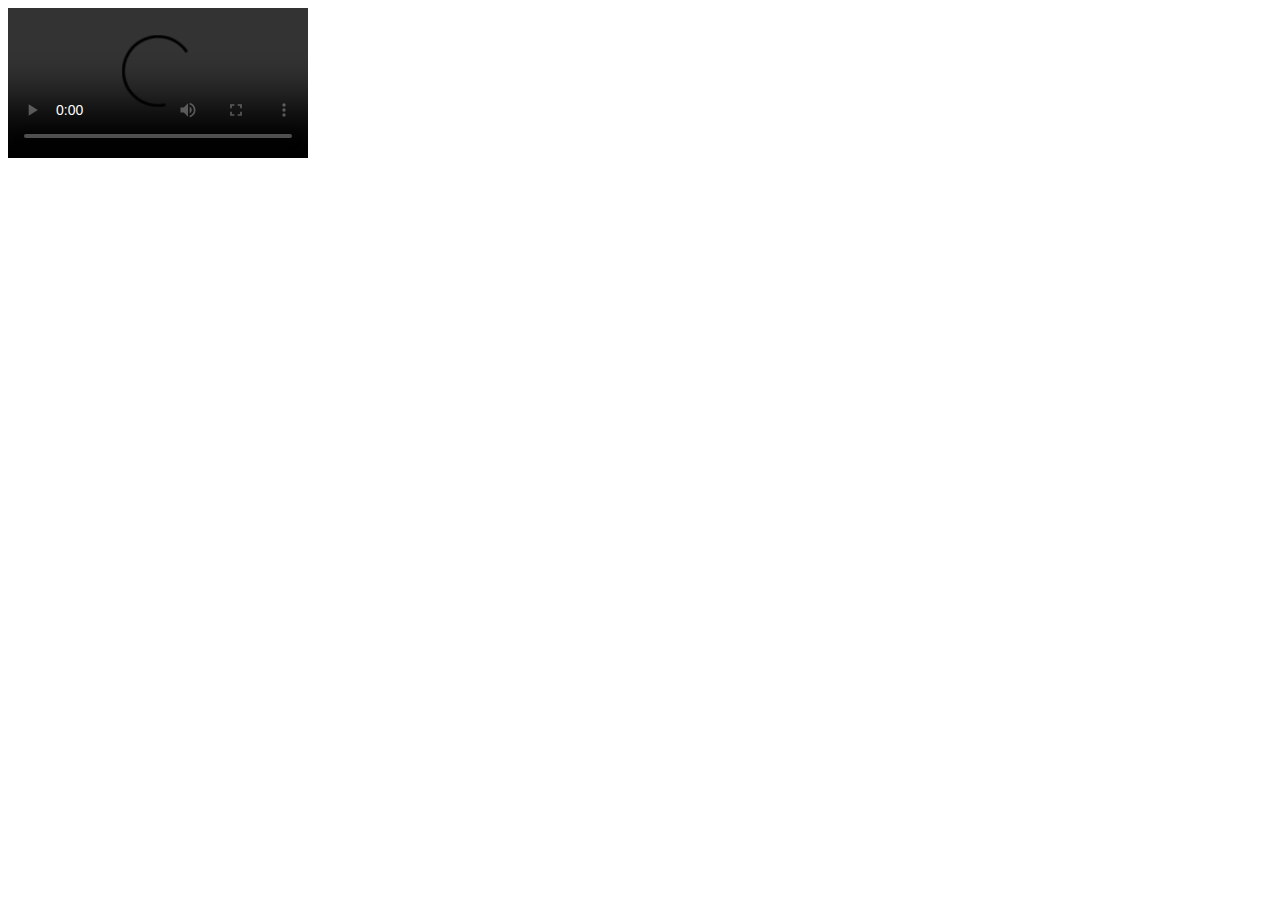
<file: www/http.html>
<!DOCTYPE html>
<html lang="ja">
  <head>
    <meta charset="utf-8">
    <title>HTTP Streaming</title>
  </head>
  <body>
    <div>
      <video src="" controls preload="metadata" />
    </div>
    <script src="https://code.jquery.com/jquery-2.0.3.min.js"></script>
    <script>window.jQuery || document.write('<script src="js/vendor/jquery-2.0.3.min.js"><\/script>')</script>
    <script src="js/vendor/dash.min.js"></script>
    <script src="js/http.js"></script>
  </body>
</html>
</file>
